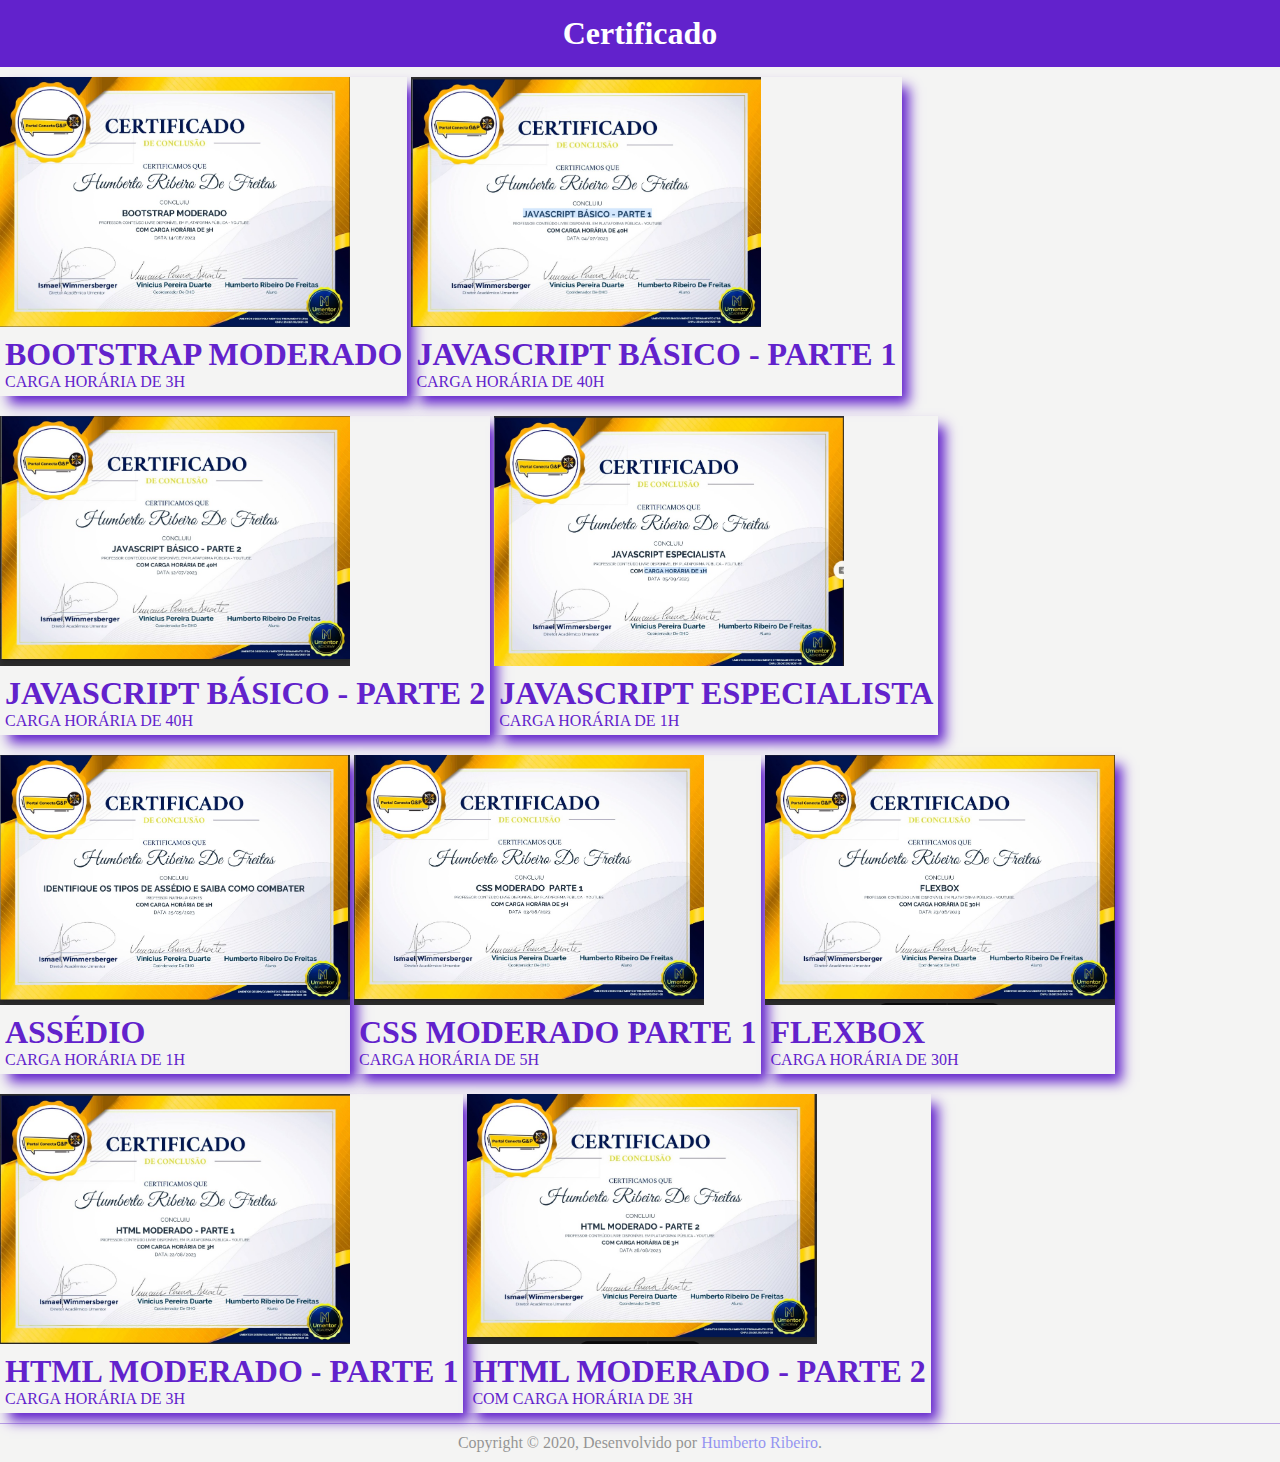
<file: certificado/index.html>
<!DOCTYPE html>
<html lang="pt-br">
<head>
    <title>Certificado</title>
    <meta charset="UTF-8">
    <meta name="viewport" content="width=device-width, initial-scale=1.0">
    <meta http-equiv="X-UA-Compatible" content="IE=7">
    <meta name="description" content="Image photos gallery only html and css.">
    <meta name="keywords" content="gallery, images, photos gallery, gallery html css">
    <meta name="author" content="Gabriel Laurindo">
    <link rel="stylesheet" href="css/style.css">
    <link rel="shortcut icon" href="../img/logo H2.png" type="image/x-icon">
</head>
<body>
    <header>
        <h1 >Certificado</h1>
       
    </header>
    
        <section class="galley-main">
            <figure class="gallery-element">
                <a href="https://drive.google.com/file/d/1TpnrckhwIcmSRsFF-SioXfGlKr4lpAjf/view?usp=sharing">
                        <img src="../imagem certificado/bootstrap.jpg" alt="Montain Italy">
                        <figcaption>
                            <h1>BOOTSTRAP MODERADO</h1>
                            <p> CARGA HORÁRIA DE 3H</p>
                        </figcaption>
                    </a>
            </figure><!--Galeria-elemento-->

            <figure class="gallery-element">
                <a href="https://drive.google.com/file/d/1TpnrckhwIcmSRsFF-SioXfGlKr4lpAjf/view?usp=sharing">
                    <img src="../imagem certificado/javascript.jpg" alt="Ocean California">
                    <figcaption>
                        <h1>JAVASCRIPT BÁSICO - PARTE 1</h1>
                        <p>CARGA HORÁRIA DE 40H</p>
                    </figcaption>
                </a>
            </figure><!--Galeria-elemento-->

            <figure class="gallery-element">
                <a href="https://drive.google.com/file/d/1Y1siYAEJydEN_DnDQAWfld69PGlS8Ecc/view?usp=sharing">
                    <img src="../imagem certificado/javascript2.jpg" alt="Lake Irene">
                    <figcaption>
                        <h1>JAVASCRIPT BÁSICO - PARTE 2</h1>
                        <p> CARGA HORÁRIA DE 40H</p>
                    </figcaption>
                </a>    
            </figure><!--Galeria-elemento-->

            <figure class="gallery-element">
                <a href="https://drive.google.com/file/d/1g2I3uXU_tAGKBvo4OLSbMhXac7gp16_r/view?usp=sharing">
                    <img src="../imagem certificado/java script especialistajpg.jpg" alt="Panorama Alaska">
                    <figcaption>
                        <h1>JAVASCRIPT ESPECIALISTA</h1>
                        <p> CARGA HORÁRIA DE 1H</p>
                    </figcaption>
                </a>
            </figure><!--Galeria-elemento-->

            <figure class="gallery-element">
                <a href="https://drive.google.com/file/d/1tFvcFZN90R_V5tDJmnb7wLEwM-Je_yLz/view?usp=sharing">
                    <img src="../imagem certificado/assedio.jpg" alt="Denali National Park">
                    <figcaption>
                        <h1>ASSÉDIO</h1>
                        <p> CARGA HORÁRIA DE 1H</p>
                    </figcaption>
                </a>    
            </figure><!--Galeria-elemento-->

            <figure class="gallery-element">
                <a href="https://drive.google.com/file/d/1dcKE8-rpe1XoO0chA8lez0xRxCEXwPLl/view?usp=sharing">
                    <img src="../imagem certificado/CSS MODERADO  PARTE 1.jpg" alt="Landscape">
                    <figcaption>
                        <h1>CSS MODERADO  PARTE 1</h1>
                        <p> CARGA HORÁRIA DE 5H</p>
                    </figcaption>
                </a>    
            </figure><!--gallery-element-->

            <figure class="gallery-element">
                <a href="https://drive.google.com/file/d/1eDwK-Zd1gm8XvwFHax_Rgcypsp451lCN/view?usp=sharing">
                    <img src="../imagem certificado/FLEXBOX.jpg" alt="Scotland">
                    <figcaption>
                        <h1>FLEXBOX</h1>
                        <p> CARGA HORÁRIA DE 30H</p>
                    </figcaption>
                </a>    
            </figure><!--Galeria-elemento-->

            <figure class="gallery-element">
                <a href="https://drive.google.com/file/d/19a7dUbjUvFVl8UfmTDLLFdJFXnNpAfmO/view?usp=sharing">
                    <img src="../imagem certificado/HTML MODERADO - PARTE 1.jpg" alt="Dawn">
                    <figcaption>
                        <h1>HTML MODERADO - PARTE 1</h1>
                        <p> CARGA HORÁRIA DE 3H</p>
                    </figcaption>
                </a>   
            </figure><!--Galeria-elemento-->

            <figure class="gallery-element">
                <a href="https://drive.google.com/file/d/1LOJ0-JanflG8BSopG9AWi55bXNQePdDz/view?usp=sharing">
                    <img src="../imagem certificado/HTML MODERADO - PARTE 2.jpg" alt="Mountains">
                    <figcaption>
                        <h1>HTML MODERADO - PARTE 2</h1>
                        <p> COM CARGA HORÁRIA DE 3H</p>
                    </figcaption>
                </a>  
            </figure><!--Galeria Certificado-->

            
        </section><!--Galeria Certificado-->
    </main>

    <footer>
        <p>Copyright &copy; 2020, Desenvolvido por <a href="https://github.com/humbertoribeirodefreitas?tab=repositories" target="_blank">Humberto Ribeiro</a>.</p>
    </footer>
</body>
</html>
</file>
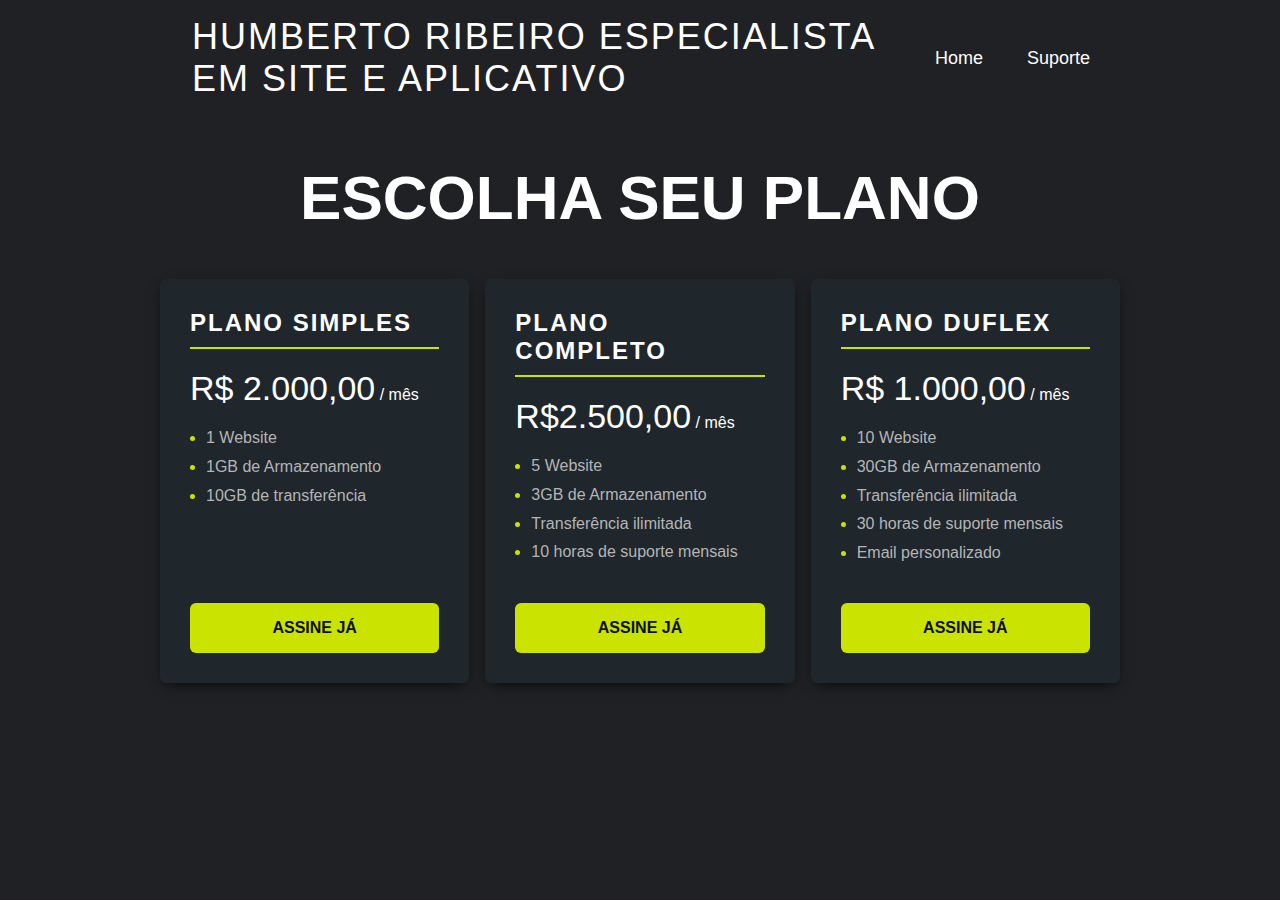
<file: plano da pagina/index.html>
<!DOCTYPE html>
<html lang="pt-br">

<head>
    <meta charset="UTF-8" />
    <meta name="viewport" content="width=device-width, initial-scale=1.0" />
    <meta name="author" content="Wesley Victor Pereira Silva" />
    <title>Escolha seu plano</title>
    <link rel="stylesheet" href="style.css" />
    <link rel="shortcut icon" href="../images/H01.png" type="image/x-icon">
</head>

<body>
    <header class="header">
        <div class="header__logo">HUMBERTO RIBEIRO ESPECIALISTA EM SITE E APLICATIVO</div>
        <nav class="header__nav">
            <ul>
                <li><a href="http://127.0.0.1:5500/index.html">Home</a></li>
                <li><a href="#">Suporte</a></li>
              
            </ul>
        </nav>
    </header>
    <h1 class="main-title">Escolha seu plano</h1>
    <section class="pricing">
        <div class="pricing-plan">
            <h2 class="pricing-plan__title">Plano Simples</h2>
            <p><span class="pricing-plan__price">R$ 2.000,00</span> / mês</p>
            <ul class="pricing-plan__features">
                <li>1 Website</li>
                <li>1GB de Armazenamento</li>
                <li>10GB de transferência</li>
            </ul>
            <a href="https://mpago.la/2TvUnUD" class="pricing-plan__cta">Assine Já</a>
        </div>
        <div class="pricing-plan">
            <h2 class="pricing-plan__title">Plano completo</h2>
            <p><span class="pricing-plan__price">R$2.500,00</span> / mês</p>
            <ul class="pricing-plan__features">
                <li>5 Website</li>
                <li>3GB de Armazenamento</li>
                <li>Transferência ilimitada</li>
                <li>10 horas de suporte mensais</li>
            </ul>
            <a href="https://mpago.la/2k1iz5X" class="pricing-plan__cta">Assine Já</a>
        </div>
        <div class="pricing-plan">
            <h2 class="pricing-plan__title">Plano Duflex</h2>
            <p><span class="pricing-plan__price">R$ 1.000,00</span> / mês</p>
            <ul class="pricing-plan__features">
                <li>10 Website</li>
                <li>30GB de Armazenamento</li>
                <li>Transferência ilimitada</li>
                <li>30 horas de suporte mensais</li>
                <li>Email personalizado</li>
            </ul>
            <a href="https://mpago.la/1RZrxEV" class="pricing-plan__cta">Assine Já</a>
        </div>
    </section>
</body>

</html>
</file>
<file: certificado/css/style.css>
* {
    margin: 0;
    padding: 0;
    box-sizing: border-box;
}

body, html {
    height: 100%;
    min-width: 400px;
}

body {
    /* background-color: rgb(229, 226, 226); */
    background-color: #f4f4f3;
}

body > header {
    width: 100%;
    background-color: #6222cc;
    padding: 15px;
    text-align: center;
}

body > header h1 {
    color: #ffffff;
}

main {
    margin: 10px auto;
    max-width: 1280px;
    width: 100%;
    text-align: center;
    text-align-last: center;
}

.gallery-main {
    width: 100%;
    display: flex;
    flex-wrap: wrap;
    flex-direction: row;
}

.gallery-element {
    display: inline-flex;
    margin: 10px auto;
    -webkit-box-shadow: 8px 9px 12px -1px rgba(98, 34, 204);
    -moz-box-shadow: 8px 9px 12px -1px rgba(98, 34, 204);
    box-shadow: 8px 9px 12px -1px rgba(98, 34, 204);
}

.gallery-element a{
    text-decoration: none;
    color: #6222cc;
}

.gallery-element img {
    width: 350px;
    height: 250px;
}

.gallery-element figcaption {
    padding: 5px;
}

body > footer  {
    border-top: 1px solid #6222cc;
    opacity: 0.4;
    margin: 0 auto;
    padding: 10px;
    text-align: center;
}

body > footer a {
    text-decoration: none;
}

/* Transisoes e animacoes */

body > footer:hover {
    color: #6222cc;
    opacity: 1;
} 

.gallery-element:hover img {
    transform: scale(1.1);
    -webkit-box-shadow: 8px 9px 12px -1px rgba(98, 34, 204);
    -moz-box-shadow: 8px 9px 12px -1px rgba(98, 34, 204);
    box-shadow: 8px 9px 12px -1px rgba(98, 34, 204);
    transition: 1s;
}


@media screen and (max-width: 360px) {
    .gallery-element:hover img{ 
        transform: scale: (1);
    
    }
}
div{
    margin: 0 auto;
    text-align: center;
    justify-content: center;
}
</file>
<file: plano da pagina/style.css>
body {
    background-color: #202124;
    color: white;
    width: 90%;
    max-width: 960px;
    margin: 0 auto;
    font-family: "Gill Sans", "Gill Sans MT", Calibri, "Trebuchet MS", sans-serif;
}

.main-title {
    font-size: 62px;
    text-transform: uppercase;
    text-align: center;
    margin: 46px 0;
}

.header {
    display: flex;
    background-color: #202124;
    padding: 16px;
    justify-content: space-between;
    align-items: center;
}

.header__logo {
    font-size: 36px;
    text-transform: uppercase;
    margin-left: 16px;
    letter-spacing: 2px;
}

.header__nav ul {
    display: flex;
    list-style-type: none;
    font-size: 18px;
    gap: 16px;
}

.header__nav a {
    color: white;
    text-decoration: none;
    padding: 14px;
    border-radius: 6px;
}

.header__nav a:hover {
    text-decoration: underline;
}

a.header__nav--active {
    background-color: #cbe300;
    color: #0c1014;
    pointer-events: none;
}

.pricing {
    display: flex;
    gap: 16px;
}

.pricing-plan {
    flex: 1;
    background-color: #1f262c;
    padding: 30px;
    border-radius: 6px;
    box-shadow: 0 5px 15px -6px black;
    display: flex;
    flex-direction: column;
}

.pricing-plan__title {
    text-transform: uppercase;
    border-bottom: 2px solid #cbe300;
    margin-top: 0;
    padding-bottom: 10px;
    letter-spacing: 2px;
}

.pricing-plan p {
    margin-top: 0;
}

.pricing-plan__price {
    font-size: 34px;
}

.pricing-plan__features {
    margin: 0 0 35px;
    color: #b5b5b5;
    padding-left: 16px;
    line-height: 1.8;
    flex-grow: 1;
}

.pricing-plan__features li::marker {
    color: #cbe300;
}

.pricing-plan__cta {
    text-decoration: none;
    color: #0c1014;
    background-color: #cbe300;
    border-radius: 6px;
    text-transform: uppercase;
    font-size: 16px;
    font-weight: bold;
    padding: 16px 10px;
    text-align: center;
}

.pricing-plan__cta:hover {
    outline: 2px solid #cbe300;
    background-color: transparent;
    color: white;
}
</file>
